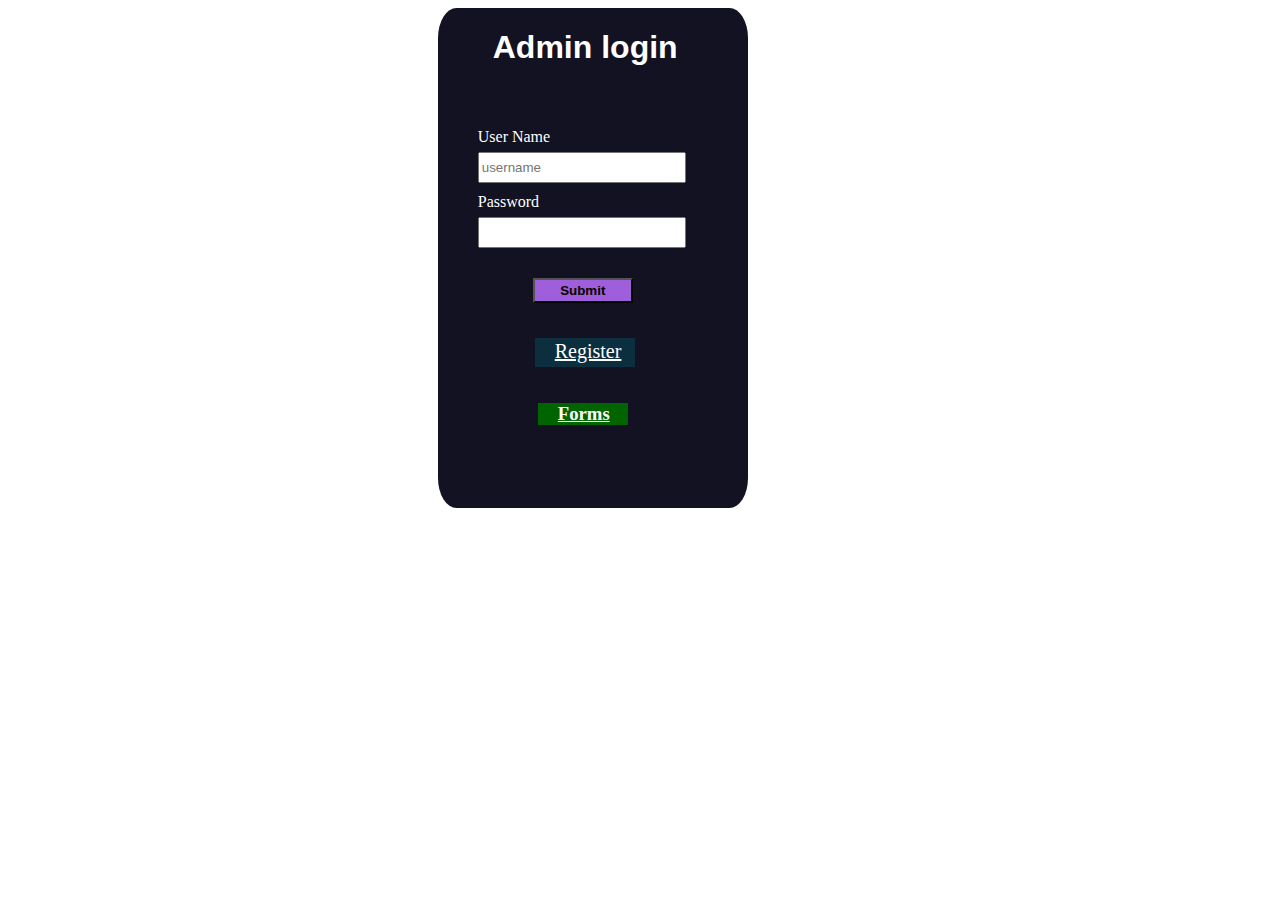
<file: webtheoryAA/index.html>
<!DOCTYPE html>
<html lang="en">
<head>
    <meta charset="UTF-8">
    <meta name="viewport" content="width=device-width, initial-scale=1.0">
    <title>Sign in Form</title>
    
    <link rel="stylesheet" href="./style.css">
</head>
<body>
    <div class="container">
        <div class="admin-heading">
            <h1>Admin login</h1>
        </div>
        <div class="Uinput">
            <form action="./checka.php" method="post">
                <label for="uname">User Name</label>
                <input type="text" name="uname" id="uname" placeholder="username" required>
                <label for="Upassword">Password</label>
                <input type="password" name="Upassword" id="Upassword" required>
                <input class="sub" type="submit" name="Usubmit" id="Usubmit">
            </form>
        </div>
        <div class="Register">
            <a style="color: white;" href="./ARegister.html">Register</a>
        </div>
        <div class="without">
            <a style="color: white;" href="./selectform.php"><h3>Forms</h3></a>
        </div>
    </div>
</body>
</html>
</file>
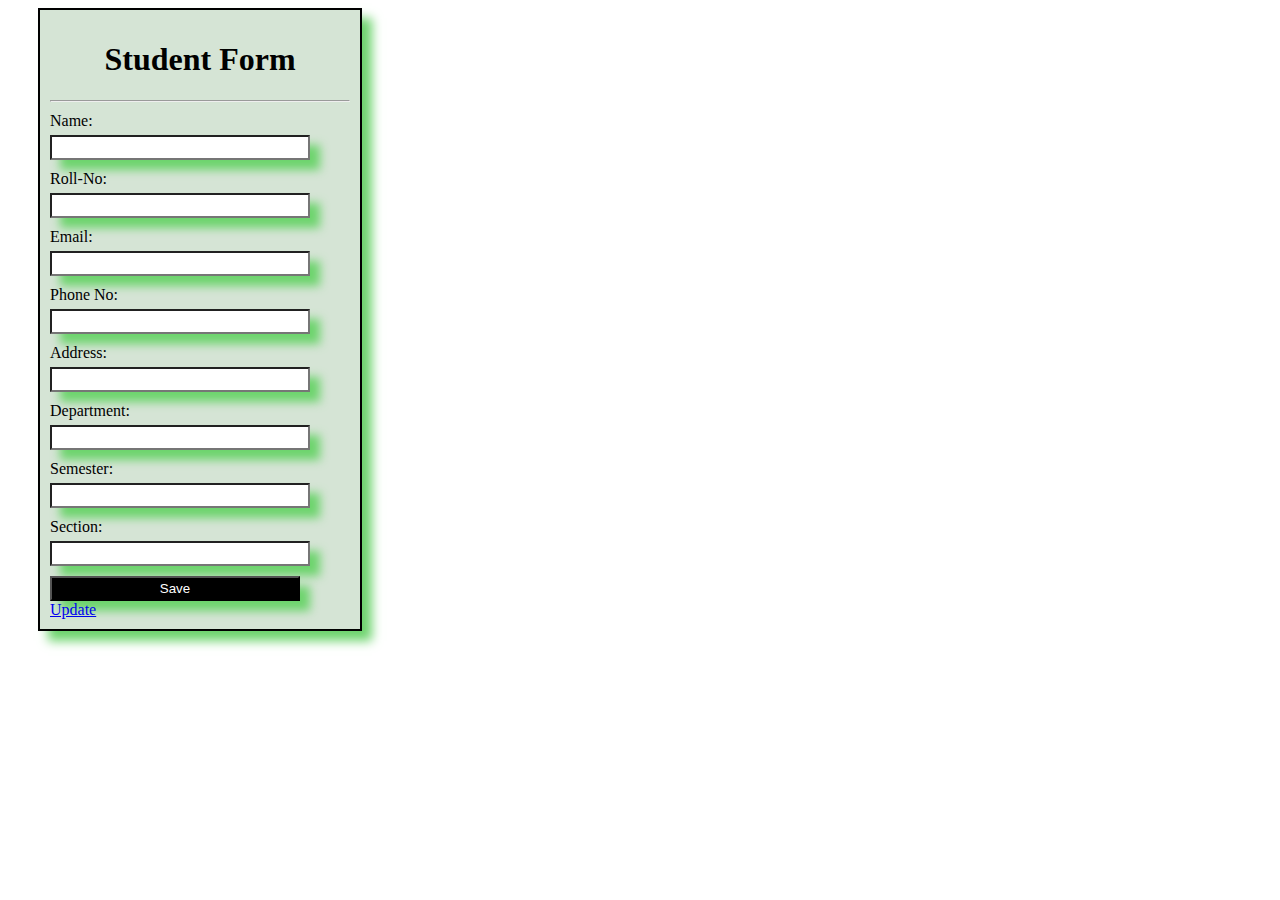
<file: webtheoryAA/CRUDA/index.html>
<!DOCTYPE html>
<html>
<head>
    <title>Insert user record</title>
    <style>
        .div_margin{
            margin-top: 10px;
        }

        /* Add styles for labels and inputs */
        label {
            display: block;
            
        }

        input {
            display: block;
            width: 250px;
            padding: 3px;
            margin-top: 5px;
            transition: box-shadow 0.5s;
            box-shadow: 10px 10px 10px rgb(110, 212, 110);
        }
        input:hover{
            box-shadow: 15px 15px 15px rgb(110, 212, 110);
        }

        /* Style for the container */
        .container {
            border: 2px solid black;
            width: 300px; /* Adjust the width as needed */
            /*margin: 0 auto;  Center the container horizontally */
            padding: 10px;
            float: left;
            margin-left: 30px;
            background-color: rgb(213, 228, 213);
            transition: box-shadow 0.5s;
            box-shadow: 10px 10px 10px rgb(110, 212, 110);
           
        }
        .container:hover{
            box-shadow: 15px 15px 15px rgb(110, 212, 110);
        }
        h1 {
            text-align: center;
        }
        .desi{
            background-color: black;
            color: white;
        }
        .desi:hover{
            opacity: 0.8;
        }
        
        .desi:active{
            background-color: white;
            color: black;
        }
    </style>
</head>
<body>
<div class="container">
    <h1>Student Form</h1>
    <hr>
    <form action="./insert.php" method="post">
        <div class="div_margin">
            <label for="sname">Name:</label>
            <input type="text" name="sname" id="sname">
        </div>
        <div class="div_margin">
            <label for="sroll_no">Roll-No:</label>
            <input type="number" name="sroll_no" id="sroll_no">
        </div>
        <div class="div_margin">
            <label for="smail">Email:</label>
            <input type="email" name="smail" id="smail">
        </div>
        <div class="div_margin">
            <label for="sphone">Phone No:</label>
            <input type="tel" name="sphone" id="sphone">
        </div>
        <div class="div_margin">
            <label for="saddress">Address:</label>
            <input type="text" name="saddress" id="saddress">
        </div>
        <div class="div_margin">
            <label for="sdepartment">Department:</label>
            <input type="text" name="sdepartment" id="sdepartment">
        </div>
        <div class="div_margin">
            <label for="ssemester">Semester:</label>
            <input type="number" name="ssemester" id="ssemester">
        </div>
        <div class="div_margin">
            <label for="ssection">Section:</label>
            <input type="text" name="ssection" id="ssection">
        </div>
        <div class="div_margin">
            <input  class="desi" type="submit" name="submit" id="submit" value="Save">
        </div>
        <div><a href="./update.php">Update</a></div>
    </form>
</div>
</body>
</html>
</file>
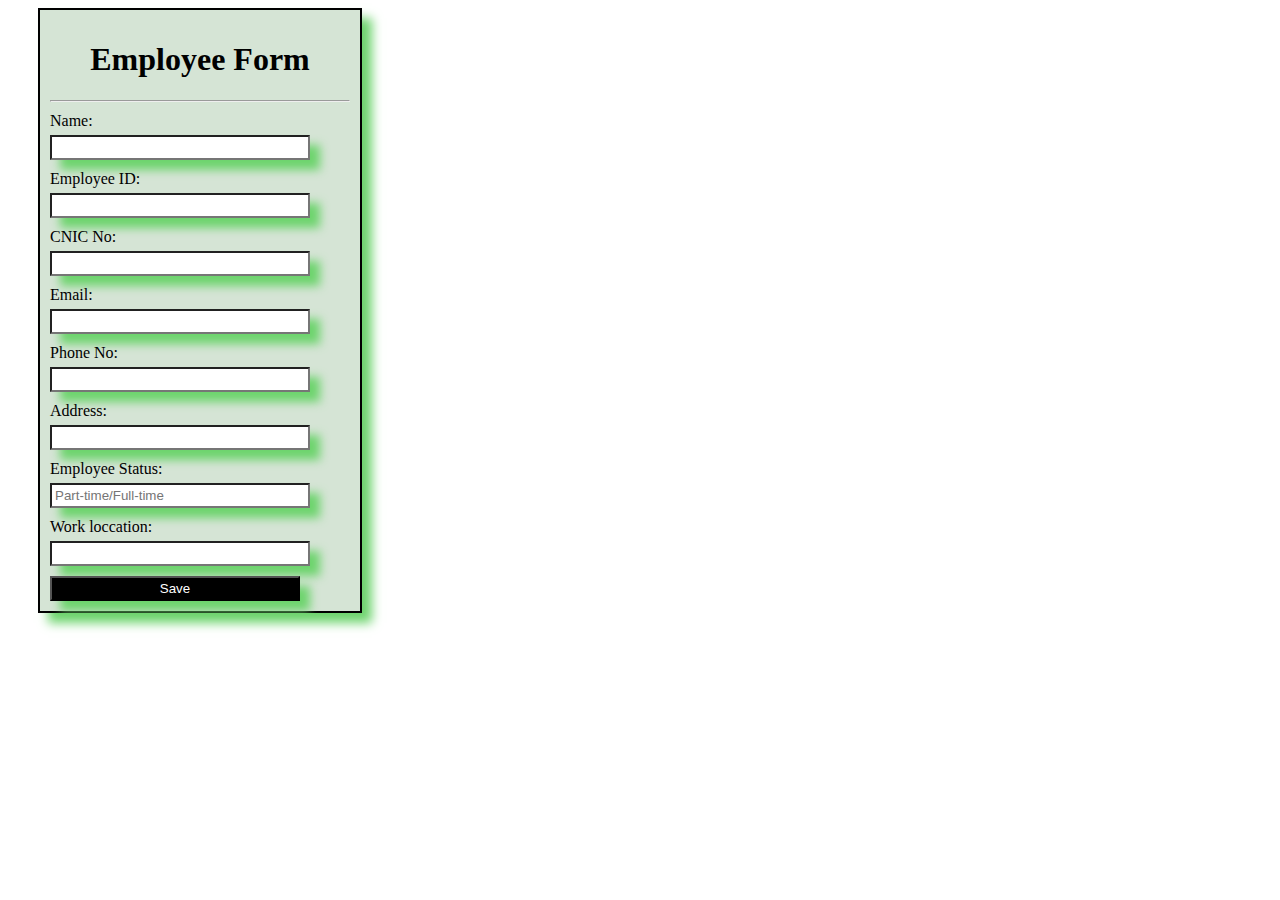
<file: webtheoryAA/CRUDAE/index.html>
<!DOCTYPE html>
<html>
<head>
    <title>Insert user record</title>
    <style>
        .div_margin{
            margin-top: 10px;
        }

        /* Add styles for labels and inputs */
        label {
            display: block;
            
        }

        input {
            display: block;
            width: 250px;
            padding: 3px;
            margin-top: 5px;
            transition: box-shadow 0.5s;
            box-shadow: 10px 10px 10px rgb(110, 212, 110);
        }
        input:hover{
            box-shadow: 15px 15px 15px rgb(110, 212, 110);
        }

        /* Style for the container */
        .container {
            border: 2px solid black;
            width: 300px; /* Adjust the width as needed */
            /*margin: 0 auto;  Center the container horizontally */
            padding: 10px;
            float: left;
            margin-left: 30px;
            background-color: rgb(213, 228, 213);
            transition: box-shadow 0.5s;
            box-shadow: 10px 10px 10px rgb(110, 212, 110);
           
        }
        .container:hover{
            box-shadow: 15px 15px 15px rgb(110, 212, 110);
        }
        h1 {
            text-align: center;
        }
        .desi{
            background-color: black;
            color: white;
        }
        .desi:hover{
            opacity: 0.8;
        }
        
        .desi:active{
            background-color: white;
            color: black;
        }
    </style>
</head>
<body>
        <div class="container">
            <h1>Employee Form</h1>
            <hr>
            <form action="./insertE.php" method="post">
                <div class="div_margin">
                    <label for="ename">Name:</label>
                    <input type="text" name="ename" id="ename">
                </div>
                <div class="div_margin">
                    <label for="eid">Employee ID:</label>
                    <input type="number" name="eid" id="eid">
                </div>
                <div class="div_margin">
                    <label for="ecnic">CNIC No:</label>
                    <input type="number" name="ecnic" id="ecnic">
                </div>
                <div class="div_margin">
                    <label for="eemail">Email:</label>
                    <input type="email" name="eemail" id="eemail">
                </div>
                <div class="div_margin">
                    <label for="ephone">Phone No:</label>
                    <input type="tel" name="ephone" id="ephone">
                </div>
                <div class="div_margin">
                    <label for="eaddress">Address:</label>
                    <input type="text" name="eaddress" id="eaddress">
                </div>
                <div class="div_margin">
                    <label for="estatus">Employee Status:</label>
                    <input placeholder="Part-time/Full-time" type="text" name="estatus" id="estatus">
                </div>
                <div class="div_margin">
                    <label for="ework_location">Work loccation:</label>
                    <input type="text" name="ework_location" id="ework_location">
                </div>
                
                <div class="div_margin">
                    <input class="desi" type="submit" name="submit" id="submit" value="Save">
                </div>
                
            </form>
        </div>
</body>
</html>
</file>
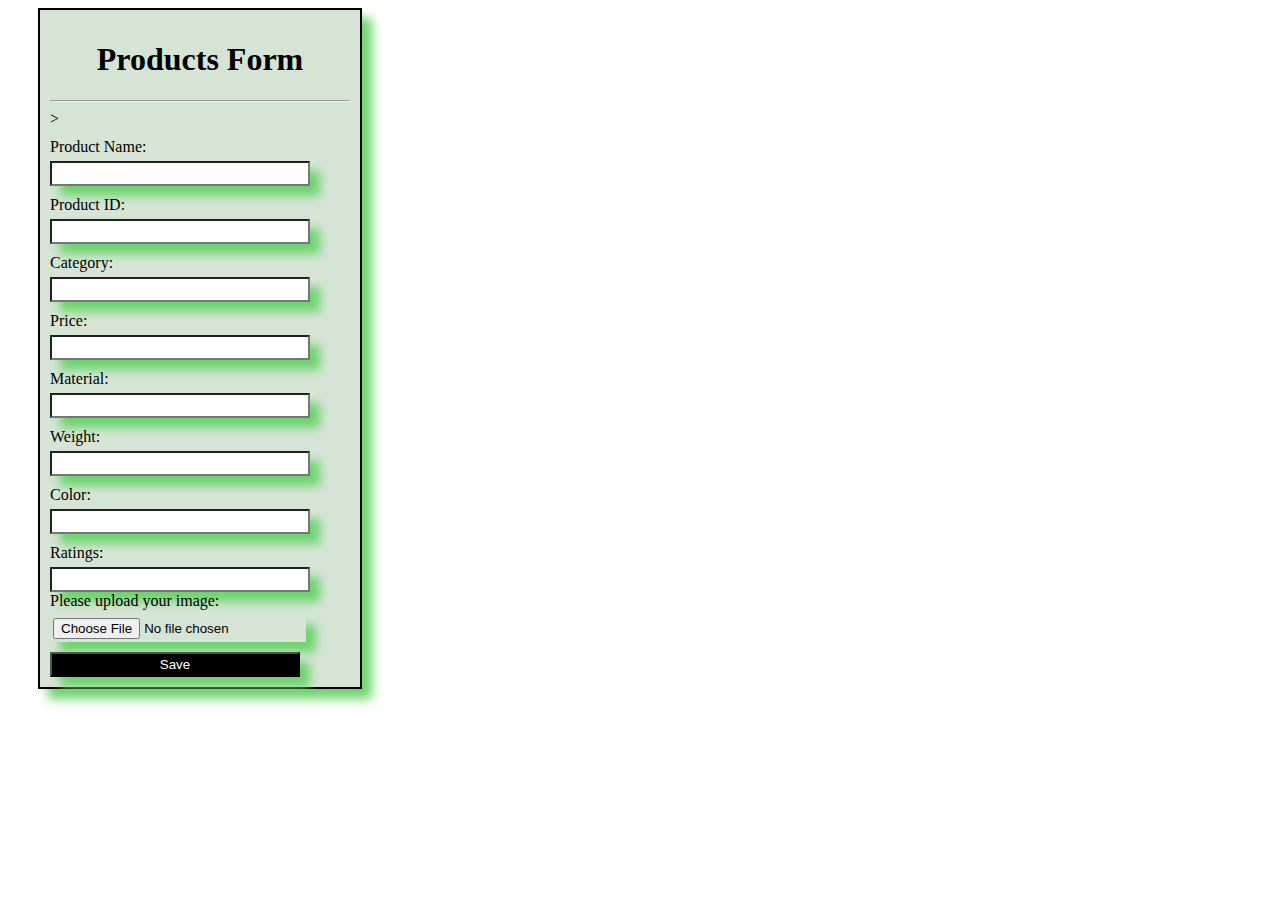
<file: webtheoryAA/CRUDP/index.html>
<!DOCTYPE html>
<html>
<head>
    <title>Insert user record</title>
    <style>
        .div_margin{
            margin-top: 10px;
        }

        /* Add styles for labels and inputs */
        label {
            display: block;
            
        }

        input {
            display: block;
            width: 250px;
            padding: 3px;
            margin-top: 5px;
            transition: box-shadow 0.5s;
            box-shadow: 10px 10px 10px rgb(110, 212, 110);
        }
        input:hover{
            box-shadow: 15px 15px 15px rgb(110, 212, 110);
        }

        /* Style for the container */
        .container {
            border: 2px solid black;
            width: 300px; /* Adjust the width as needed */
            /*margin: 0 auto;  Center the container horizontally */
            padding: 10px;
            float: left;
            margin-left: 30px;
            margin-bottom: 20px;
            background-color: rgb(213, 228, 213);
            transition: box-shadow 0.5s;
            box-shadow: 10px 10px 10px rgb(110, 212, 110);
           
        }
        .container:hover{
            box-shadow: 15px 15px 15px rgb(110, 212, 110);
        }
        h1 {
            text-align: center;
        }
        .desi{
            background-color: black;
            color: white;
        }
        .desi:hover{
            opacity: 0.8;
        }
        
        .desi:active{
            background-color: white;
            color: black;
        }
    </style>
</head>
<body>
    <div class="container">
        <h1>
            Products Form</h1>
        <hr>
        <form method="post" action="insertP.php" enctype="multipart/form-data">
            >
            <div class="div_margin">
                <label for="pname">Product Name:</label>
                <input type="text" name="pname" id="pname">
            </div>
            <div class="div_margin">
                <label for="pid">Product ID:</label>
                <input type="number" name="pid" id="pid">
            </div>
            <div class="div_margin">
                <label for="pcetagory">Category:</label>
                <input type="text" name="pcategory" id="pcategory">
            </div>
            <div class="div_margin">
                <label for="pprice">Price:</label>
                <input type="number" name="pprice" id="pprice">
            </div>
            <div class="div_margin">
                <label for="pmaterial">Material:</label>
                <input type="text" name="pmaterial" id="pmaterial">
            </div>
            <div class="div_margin">
                <label for="pweight">Weight:</label>
                <input type="number" name="pweight" id="pweight">
            </div>
            <div class="div_margin">
                <label for="pcolor">Color:</label>
                <input type="text" name="pcolor" id="pcolor">
            </div>
            <div class="div_margin">
                <label for="pratings">Ratings:</label>
                <input type="decimal" name="pratings" id="pratings">
            </div>
            <div class="div-margin">
                <label for="picture">Please upload your image:</label>
                <input type="file" id="picture" name="picture" required>
            </div>
            <div class="div_margin">
                <input class="desi" type="submit" name="submit" id="submit" value="Save">
            </div>
        </form>
    </div>
</body>
</html>
</file>
<file: webtheoryAA/style.css>
.container{
    height: 500px;
    width: 310px;
    border-radius: 6%;
    background-color: rgb(18, 18, 34);
    text-align: centers;
    margin-left: 34%;
}
.admin-heading{
    display: inline-block;
    margin-left: 55px;
    color: white;
    font-family: arial;
}
label{
    color: white;
    display: block;
    margin-bottom: 6px;
    margin-top: 10px;
}
.Uinput{
    margin-left: 40px;
    margin-top: 40px;
}
input{
    height: 25px;
    width: 200px;
}
.sub{
    margin-top: 30px;
    color: black;
    font-weight: bold;
    background-color: rgb(159, 94, 219);
    width: 100px;
    margin-left: 55px;
}
.sub:hover{
    opacity: 0.75;
    cursor: pointer;
}
.Otherlogin{
    margin-left: 10px;
    margin-top: 50px;
    width: 170px;
    display: inline-block;
}
.Otherlogin:hover{
 cursor: pointer;
 background-color: rgb(186, 200, 206);
}
.Register{
    display: inline-block;
    width: 80px;
    height: 25px;
    background-color: rgb(11, 47, 63);
    padding-left: 20px;
    padding-top: 2px;
    padding-bottom: 2px;
    font-size: 20px;
    margin-top: 35px;
    margin-left: 97px;
    transition: opacity 0.75s;
}
.Register:hover{
    cursor: pointer;
 background-color: rgb(38, 83, 102);
}
.without{
    margin-left: 100px;
    margin-top: 36px;
    width: 70px;
    display: block;
    padding-left: 20px;
    background-color: darkgreen;
}
.without:hover{

    cursor: pointer;
    background-color: rgb(50, 134, 50) ;
}
</file>
